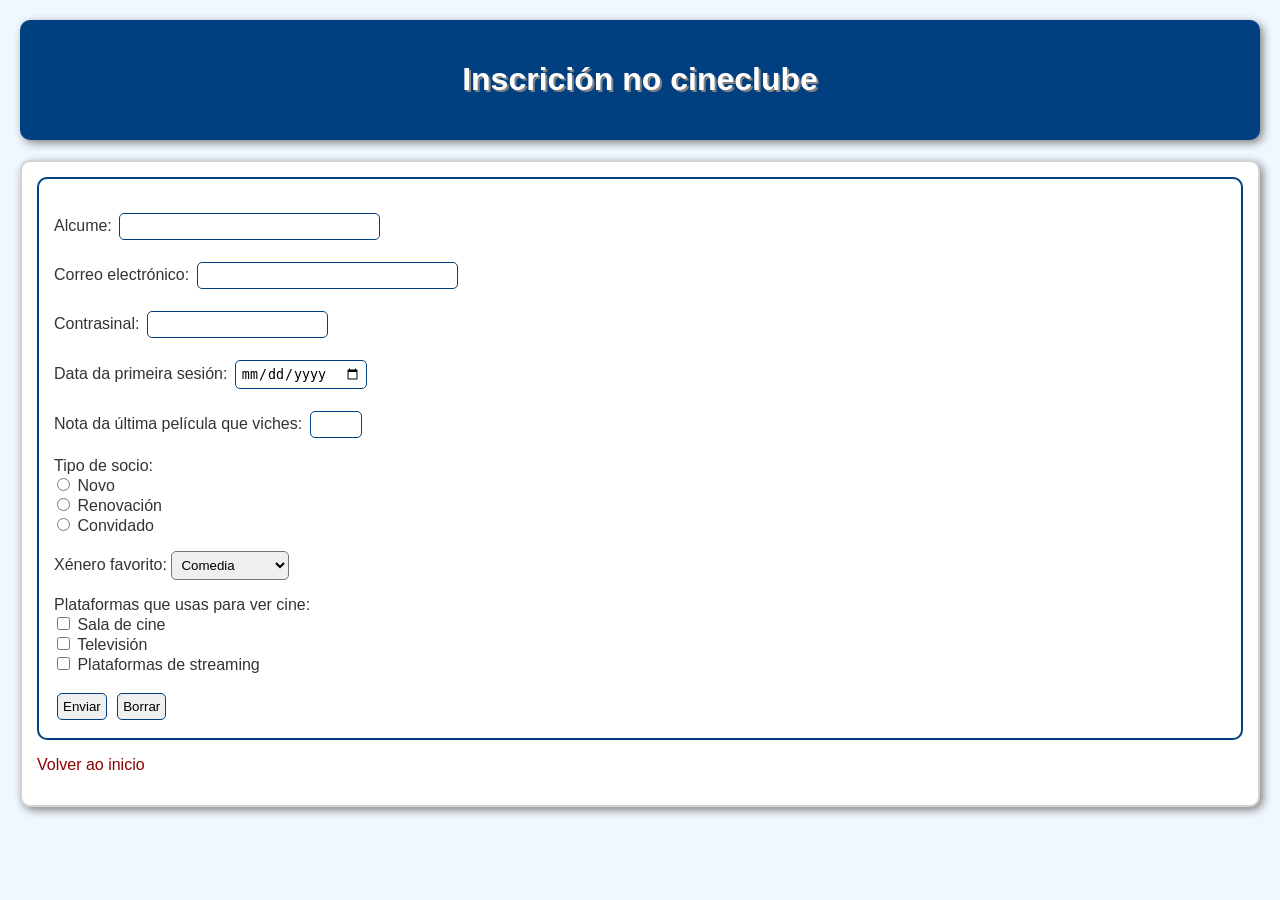
<file: formulario.html>
<!DOCTYPE html>
<html lang="gl">
<head>
  <meta charset="UTF-8">
  <title>Formulario</title>
  <link rel="stylesheet" href="estilos.css">
</head>
<body>
<div id="cabeceira">
  <h1>Inscrición no cineclube</h1>
</div>
<div id="contido">
  <form>
    <p>Alcume: <input type="text" name="alcume" size="30" required></p>
    <p>Correo electrónico: <input type="email" name="correo" size="30"></p>
    <p>Contrasinal: <input type="password" name="contrasinal" minlength="8" required></p>
    <p>Data da primeira sesión: <input type="date" name="data_sesion"></p>
    <p>Nota da última película que viches: <input type="number" name="nota" min="0" max="10"></p>
    <p>Tipo de socio:<br>
      <input type="radio" name="socio" value="novo"> Novo<br>
      <input type="radio" name="socio" value="renovacion"> Renovación<br>
      <input type="radio" name="socio" value="convidado"> Convidado</p>
    <p>Xénero favorito:
      <select name="xenero">
        <option>Comedia</option>
        <option>Ciencia ficción</option>
        <option>Terror</option>
        <option>Animación</option>
      </select></p>
    <p>Plataformas que usas para ver cine:<br>
      <input type="checkbox" name="plataformas" value="cine"> Sala de cine<br>
      <input type="checkbox" name="plataformas" value="tv"> Televisión<br>
      <input type="checkbox" name="plataformas" value="streaming"> Plataformas de streaming</p>
    <input type="submit" value="Enviar">
    <input type="reset" value="Borrar">
  </form>
  <p><a href="index.html">Volver ao inicio</a></p>
</div>
</body>
</html>
</file>
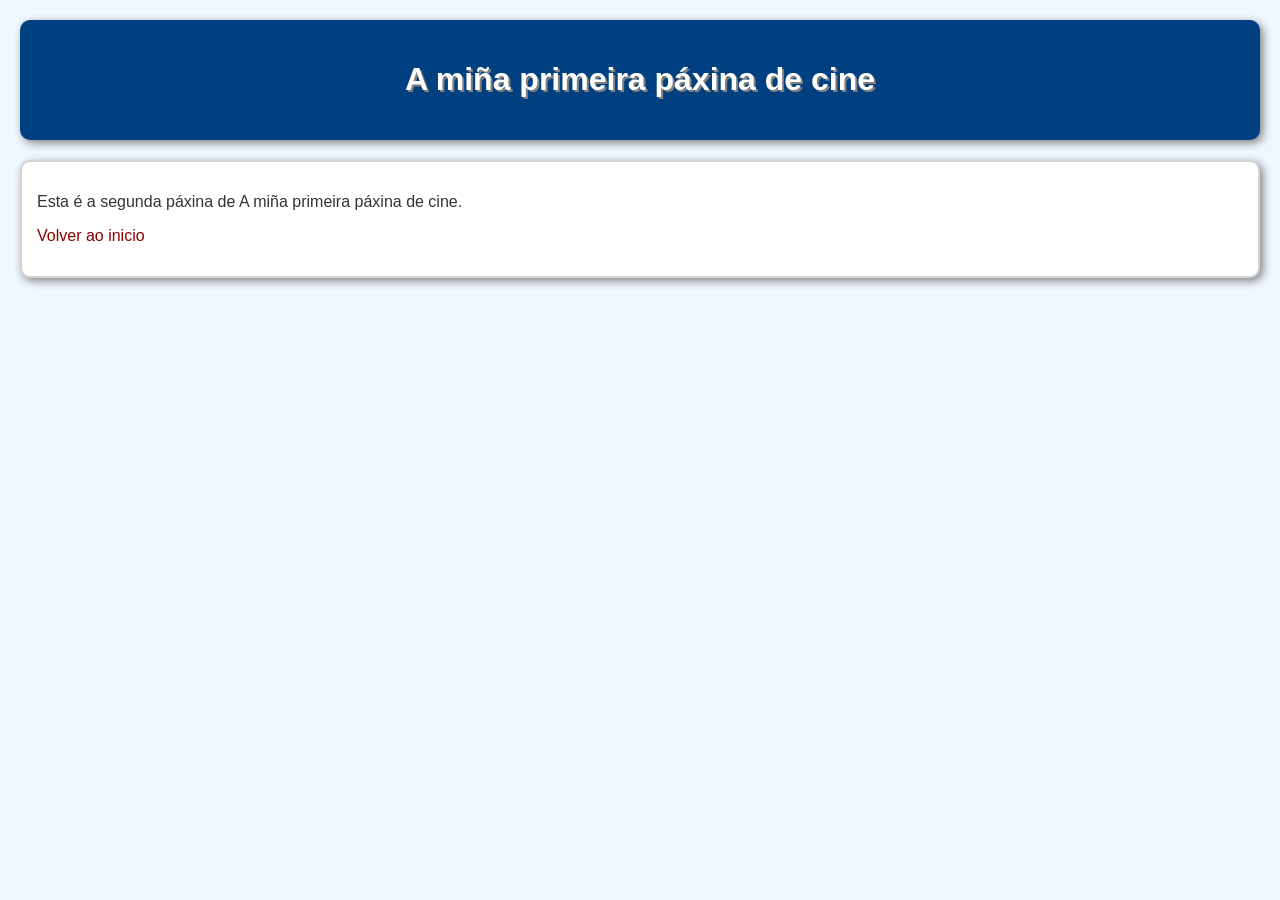
<file: paxina2.html>
<!DOCTYPE html>
<html lang="gl">
<head>
  <meta charset="UTF-8">
  <title>A miña primeira páxina de cine: páxina 2</title>
  <link rel="stylesheet" href="estilos.css">
</head>
<body>
<div id="cabeceira">
  <h1>A miña primeira páxina de cine</h1>
</div>
<div id="contido">
  <p>Esta é a segunda páxina de A miña primeira páxina de cine.</p>
  <p><a href="index.html">Volver ao inicio</a></p>
</div>
</body>
</html>
</file>
<file: estilos.css>
/* Corpo da páxina */
body {
  background-color: #f0f8ff;
  font-family: Verdana, Arial, sans-serif;
  font-size: 16px;
  color: #333;
  margin: 20px;
}

/* Cabeceira */
#cabeceira {
  background-color: #004080;
  color: white;
  text-align: center;
  padding: 20px;
  border-radius: 10px;
  box-shadow: 3px 3px 10px gray;
}

h1 {
  text-shadow: 2px 2px gray;
}

/* Menú */
#menu {
  background-color: #cce6ff;
  padding: 10px;
  text-align: center;
  border: 2px solid #004080;
  border-radius: 8px;
  margin-top: 10px;
}

/* Contido */
#contido {
  margin: 20px 0;
  background-color: white;
  padding: 15px;
  border: 2px solid lightgray;
  border-radius: 10px;
  box-shadow: 3px 3px 10px gray;
}

h2 {
  color: #004080;
  border-bottom: 2px solid #cce6ff;
}

/* Táboas */
table {
  border-collapse: collapse;
  margin: 20px 0;
  border: 2px solid #004080;
}

th, td {
  border: 1px solid #004080;
  padding: 8px;
}

th {
  background-color: #004080;
  color: white;
}

/* Pé de páxina */
#pe {
  text-align: center;
  font-size: 12px;
  color: gray;
  padding: 10px;
  border-top: 1px solid #ccc;
}

/* Ligazóns */
a {
  color: darkred;
  text-decoration: none;
  transition: 0.2s;
}

a:hover {
  color: #004080;
  text-decoration: underline;
}

/* Formulario */
form {
  background-color: white;
  padding: 15px;
  border: 2px solid #004080;
  border-radius: 10px;
}

input {
  padding: 5px;
  border: 1px solid #004080;
  border-radius: 5px;
  margin: 3px;
}

select {
  padding: 5px;
  border-radius: 5px;
}
</file>
